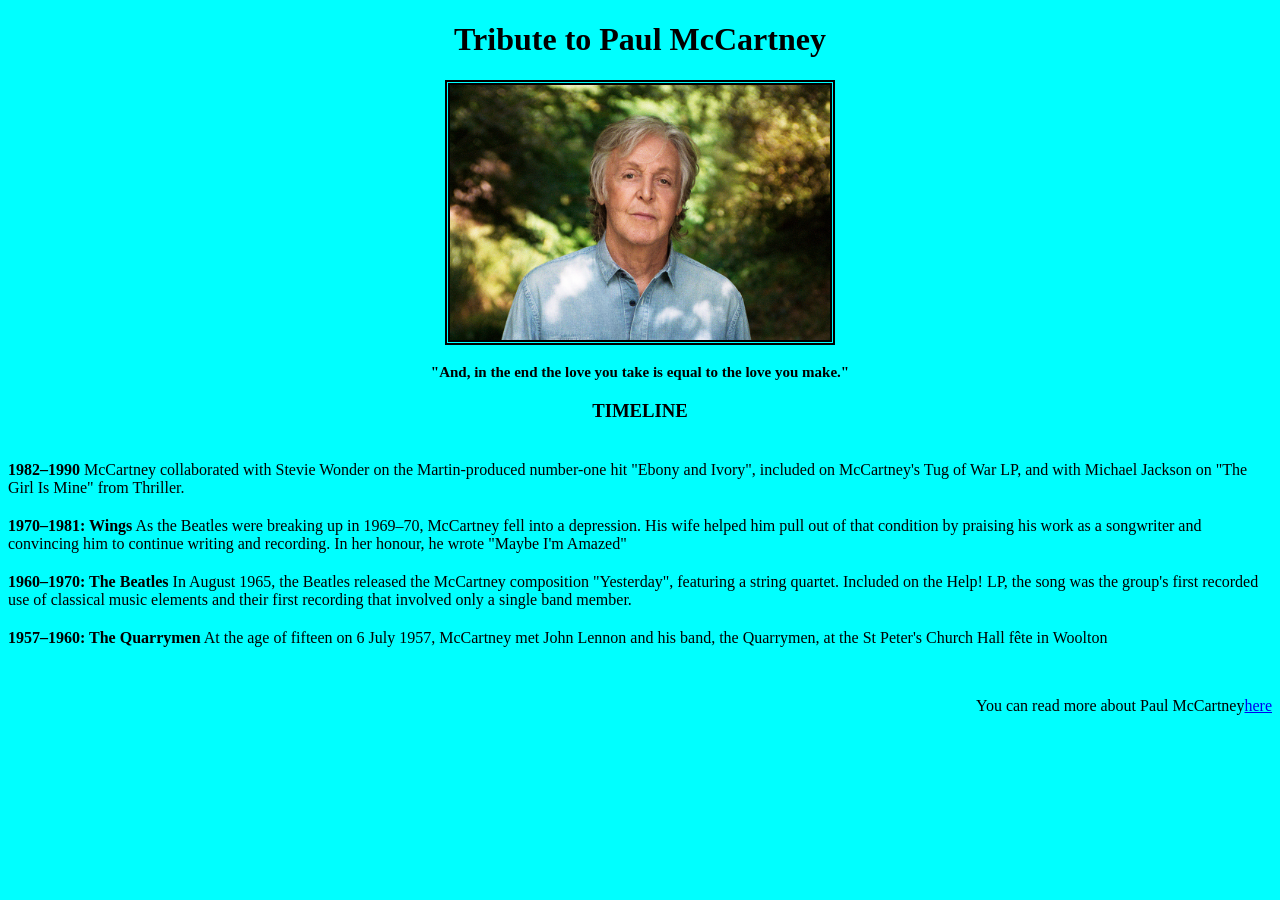
<file: Parte1/index.html>
<!DOCTYPE html>
<html lang="en">
  <head>
    <link rel="stylesheet" href="css/style.css" />
    <meta charset="UTF-8" />
    <meta http-equiv="X-UA-Compatible" content="IE=edge" />
    <meta name="viewport" content="width=device-width, initial-scale=1.0" />
    <title>Tribute to Paul McCartney</title>
  </head>
  <main>
    <header>
      <h1>Tribute to Paul McCartney</h1>
      <img src="./img/paul.jpg"><br>
      <b id="Quote">"And, in the end the love you take is equal to the love you make."</b>
    </header>
    <body>
      <h3 id="Timeline">TIMELINE</h3>
      <div>
        <section>
          <span>1957–1960: The Quarrymen</span>
          At the age of fifteen on 6 July 1957, McCartney met John Lennon and his band, the Quarrymen, at the St Peter's Church Hall fête in Woolton
        </section>
        <section>
          <span>1960–1970: The Beatles</span>
          In August 1965, the Beatles released the McCartney composition "Yesterday", featuring a string quartet. Included on the Help! LP, the song was the group's first recorded use of classical music elements and their first recording that involved only a single band member.
        </section>
        <section>
          <span>1970–1981: Wings</span>
          As the Beatles were breaking up in 1969–70, McCartney fell into a depression. His wife helped him pull out of that condition by praising his work as a songwriter and convincing him to continue writing and recording. In her honour, he wrote "Maybe I'm Amazed"
        </section>
        <section>
          <span>1982–1990</span>
          McCartney collaborated with Stevie Wonder on the Martin-produced number-one hit "Ebony and Ivory", included on McCartney's Tug of War LP, and with Michael Jackson on "The Girl Is Mine" from Thriller.
        </section>
      </div>
    </body>
    <footer>
      You can read more about Paul McCartney <a href="https://en.wikipedia.org/wiki/Paul_McCartney"> here</a>
    </footer>
  </main>
</html>
</file>
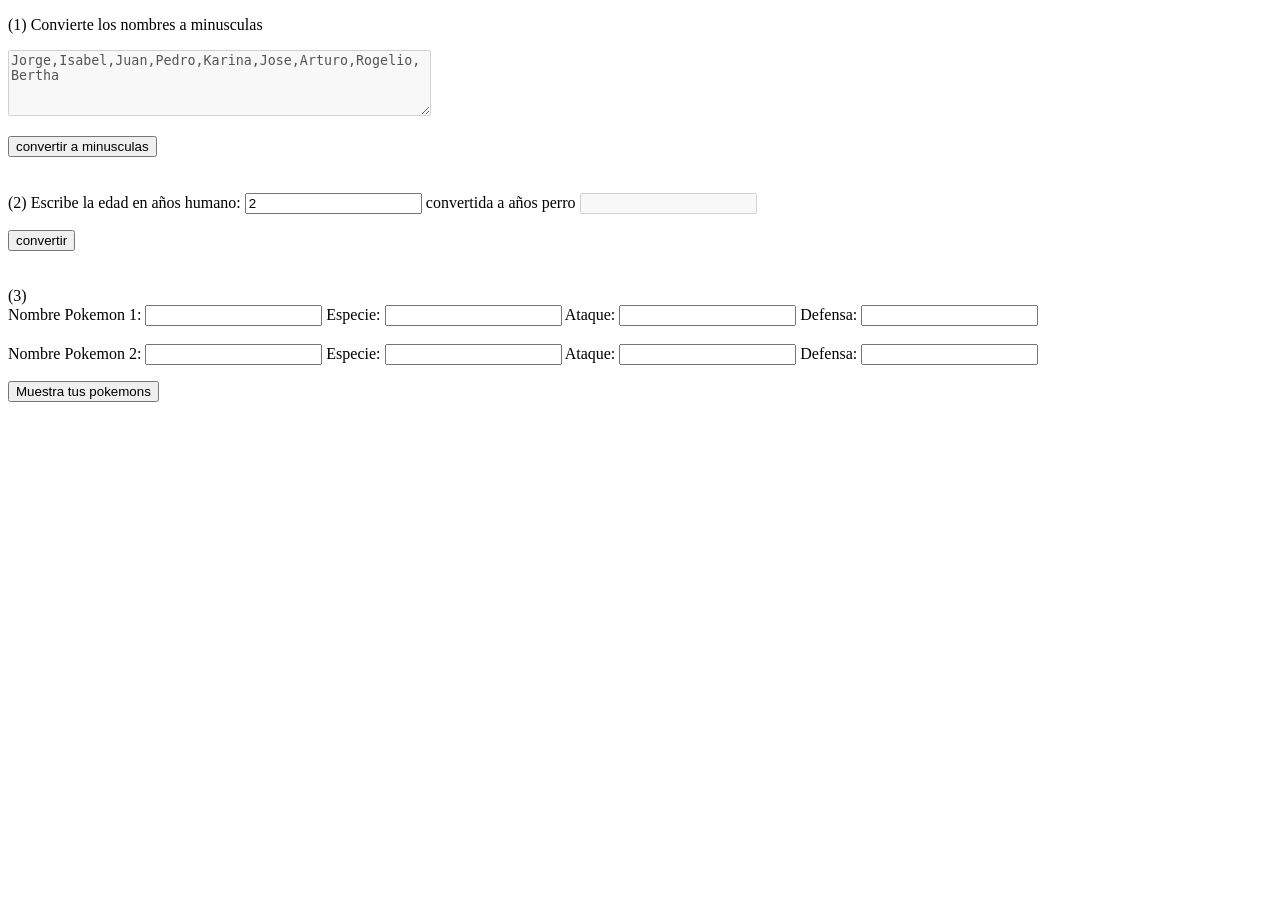
<file: Parte2/index.html>
<!DOCTYPE html>
<html>
  <head>
    <meta charset="utf-8" />
    <meta name="viewport" content="width=device-width" />
  </head>

  <body>
    <form>
      <p>
        <label for="txt_mayusculas"></label>
          (1) Convierte los nombres a minusculas</label
        >
      </p>
      <textarea disabled id="txt_may"  rows="4" cols="50">Jorge,Isabel,Juan,Pedro,Karina,Jose,Arturo,Rogelio,Bertha</textarea
      >
      <p></p>
      <button id="btn_mayusculas">convertir a minusculas</button>
    </form>

    <form>
      <br /><br />
      <label for="Edad en años humano"> (2) Escribe la edad en años humano: </label>
      <input type="text" id="edad_humano" value="2"/>
      <label for="Edad en años perro"> convertida a años perro </label>
      <input type="text" id="edad_perro" disabled />
      <p></p>
      <button id="btn_añoshumano">convertir</button>
    </form>


    <form>
      <br /><br /> (3) <br>
      <label for="Pokemonn 1"> Nombre Pokemon 1: </label>
      <input type="text" id="nombre_poke1" value=""/>
      <label for="Especie 1"> Especie: </label>
      <input type="text" id="especie_poke1" value=""/>
      <label for="Ataque 1"> Ataque: </label>
      <input type="text" id="ataque_poke1" value=""/>
      <label for="Defensa 1"> Defensa: </label>
      <input type="text" id="defensa_poke1" value=""/>
      <br /> <br />
      <label for="Pokemonn 1"> Nombre Pokemon 2: </label>
      <input type="text" id="nombre_poke2" value=""/>
      <label for="Especie 2"> Especie: </label>
      <input type="text" id="especie_poke2" value=""/>
      <label for="Ataque 2"> Ataque: </label>
      <input type="text" id="ataque_poke2" value=""/>
      <label for="Defensa 2"> Defensa: </label>
      <input type="text" id="defensa_poke2" value=""/>

      <p></p>
      <button id="btn_muestra">Muestra tus pokemons</button>
    </form>

    <script>



    </script>
    <script type="text/javascript" src="./js/script.js"></script>
  </body>
</html>
</file>
<file: Parte1/css/style.css>
*{
    background-color: aqua;
}
header{
    text-align: center;
}
img{
    margin: auto;
    display: block;
    width: 30%;
    border: 5px;
    border-style: double;
}
#Quote{
    text-align: center;
    font-size: 15px;
}
#Timeline{
    text-align: center;
}
span{
    font-weight: bold;
}
section{
    text-align: start;
    margin-top: 20px;
}
div{
    display: flex;
    flex-direction: column-reverse;
}
footer{
    display: flex;
    margin-top: 50px;
    justify-content: flex-end;
}
</file>
